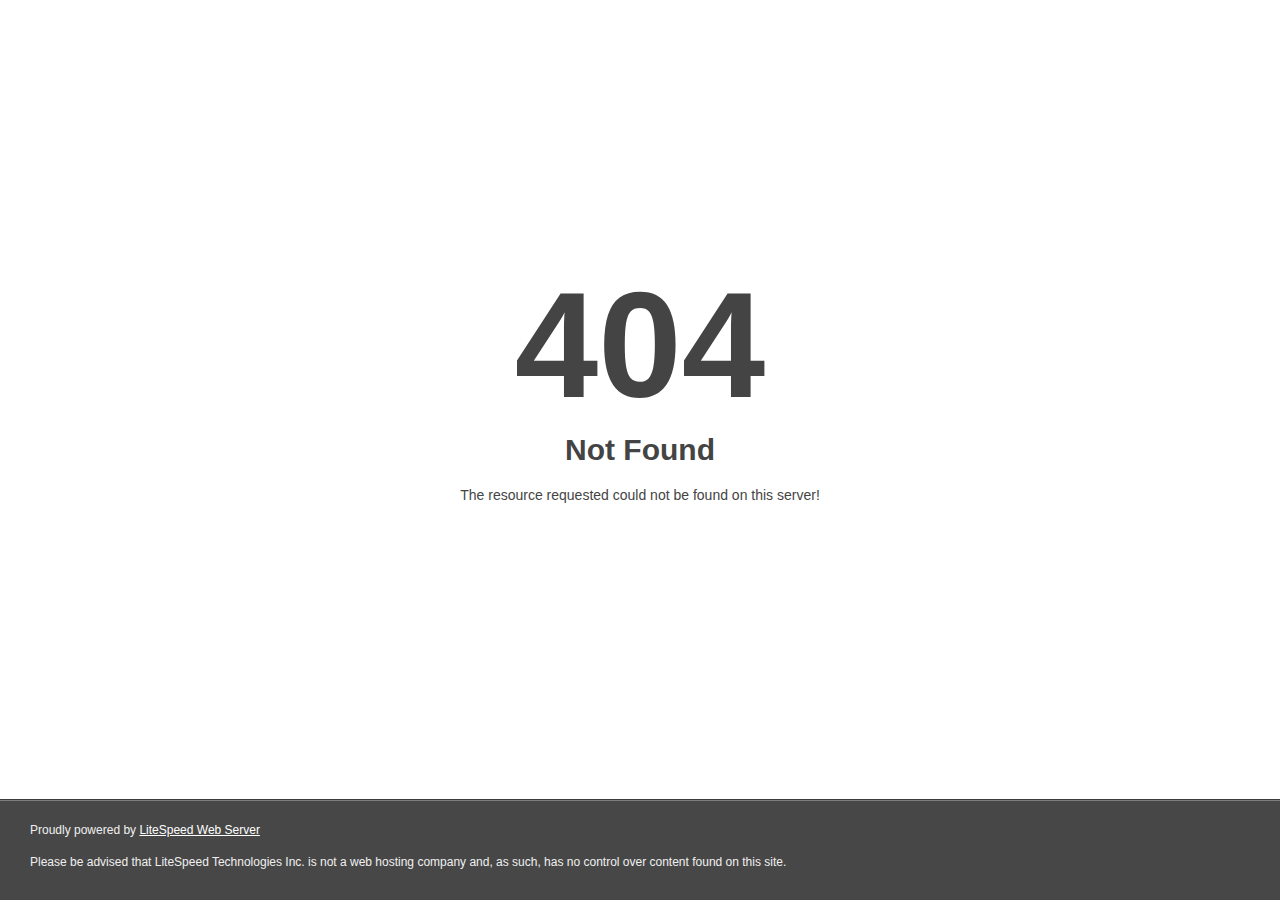
<file: app.html>
<!DOCTYPE html>
<html style="height:100%">
<head>
<meta name="viewport" content="width=device-width, initial-scale=1, shrink-to-fit=no" />
<title> 404 Not Found
</title></head>
<body style="color: #444; margin:0;font: normal 14px/20px Arial, Helvetica, sans-serif; height:100%; background-color: #fff;">
<div style="height:auto; min-height:100%; ">     <div style="text-align: center; width:800px; margin-left: -400px; position:absolute; top: 30%; left:50%;">
        <h1 style="margin:0; font-size:150px; line-height:150px; font-weight:bold;">404</h1>
<h2 style="margin-top:20px;font-size: 30px;">Not Found
</h2>
<p>The resource requested could not be found on this server!</p>
</div></div><div style="color:#f0f0f0; font-size:12px;margin:auto;padding:0px 30px 0px 30px;position:relative;clear:both;height:100px;margin-top:-101px;background-color:#474747;border-top: 1px solid rgba(0,0,0,0.15);box-shadow: 0 1px 0 rgba(255, 255, 255, 0.3) inset;">
<br>Proudly powered by  <a style="color:#fff;" href="http://www.litespeedtech.com/error-page">LiteSpeed Web Server</a><p>Please be advised that LiteSpeed Technologies Inc. is not a web hosting company and, as such, has no control over content found on this site.</p></div></body></html>
</file>
